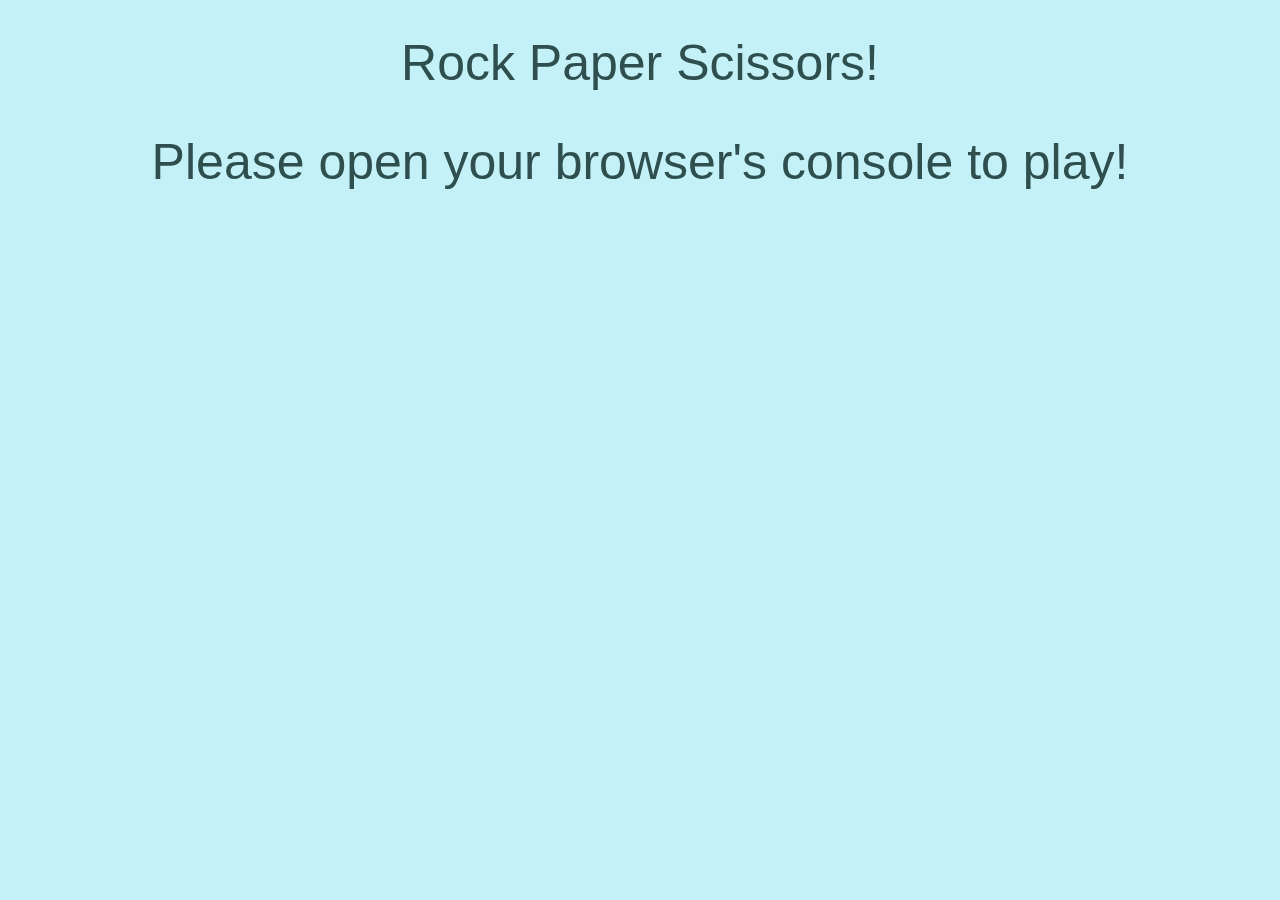
<file: index.html>
<!DOCTYPE html>
<html lang="en" >
<head>
  <meta charset="UTF-8">
  <title>Rock Paper Scissors</title>
  <link rel="stylesheet" href="./style.css">
</head>

<body>
  <h1> Rock Paper Scissors! </h1>
  <h2> Please open your browser's console to play!</h2>

<script>
function computerPlay() {
	let things = ['rock', 'paper', 'scissors'];
	let thing = things[Math.floor(Math.random()*things.length)];
	return (thing);
}

let computerSelection = computerPlay();
playerScore = 0;
computerScore = 0;

function playRound(playerSelection, computerSelection) {
	
	if (playerSelection == computerSelection) {
		return ("Draw! You both picked " + playerSelection + ".") 
	}
	else if (playerSelection == "rock" && computerSelection == "paper") {
		++computerScore;
		return ("You lose! Paper beats Rock.");
	} else if (playerSelection == "rock" && computerSelection == "scissors") {
		++playerScore;
		return ("You win! Rock beats Scissors.");
	} else if (playerSelection == "paper" && computerSelection == "rock") {
		++playerScore;
		return ("You win! Paper beats Rock.");
	} else if (playerSelection == "paper" && computerSelection == "scissors") {
		++computerScore;
		return ("You lose! Scissors beats Paper.");
	} else if (playerSelection == "scissors" && computerSelection == "rock") {
		++computerScore;
		return ("You lose! Rock beats Scissors.");
	} else if (playerSelection == "scissors" && computerSelection == "paper") {
		++playerScore;
		return ("You win! Rock beats Scissors.");
	}
	else {
		return ("You've done something wrong! Refresh the page.")
	}

} 

function game() {
     	let computerSelection = computerPlay();
	let playerSelection = prompt("Rock, Paper or Scissors?");
	playerSelection = playerSelection.toLowerCase();		
	console.log(playRound(playerSelection, computerSelection)); 	
}


while (playerScore < 5 && computerScore < 5) {
	game();
	result = "Your score: " + playerScore + " | " + "Computer's score: " + computerScore;
	console.log(result)
}

if (playerScore || computerScore == 5) {
		if (playerScore == 5) {
			console.log("Game over! You win!")
			} else if (computerScore == 5) {
			console.log("Game over! You lose!");
}
} 	 

</script>
</html>
</file>
<file: style.css>
body {
  background-color: #c3f1f7;
}
h1, h2 {
  font-family: arial;
  font-weight: 100;
  font-size: 50px;
  text-align: center;
  color: DarkSlateGrey;
}
</file>
